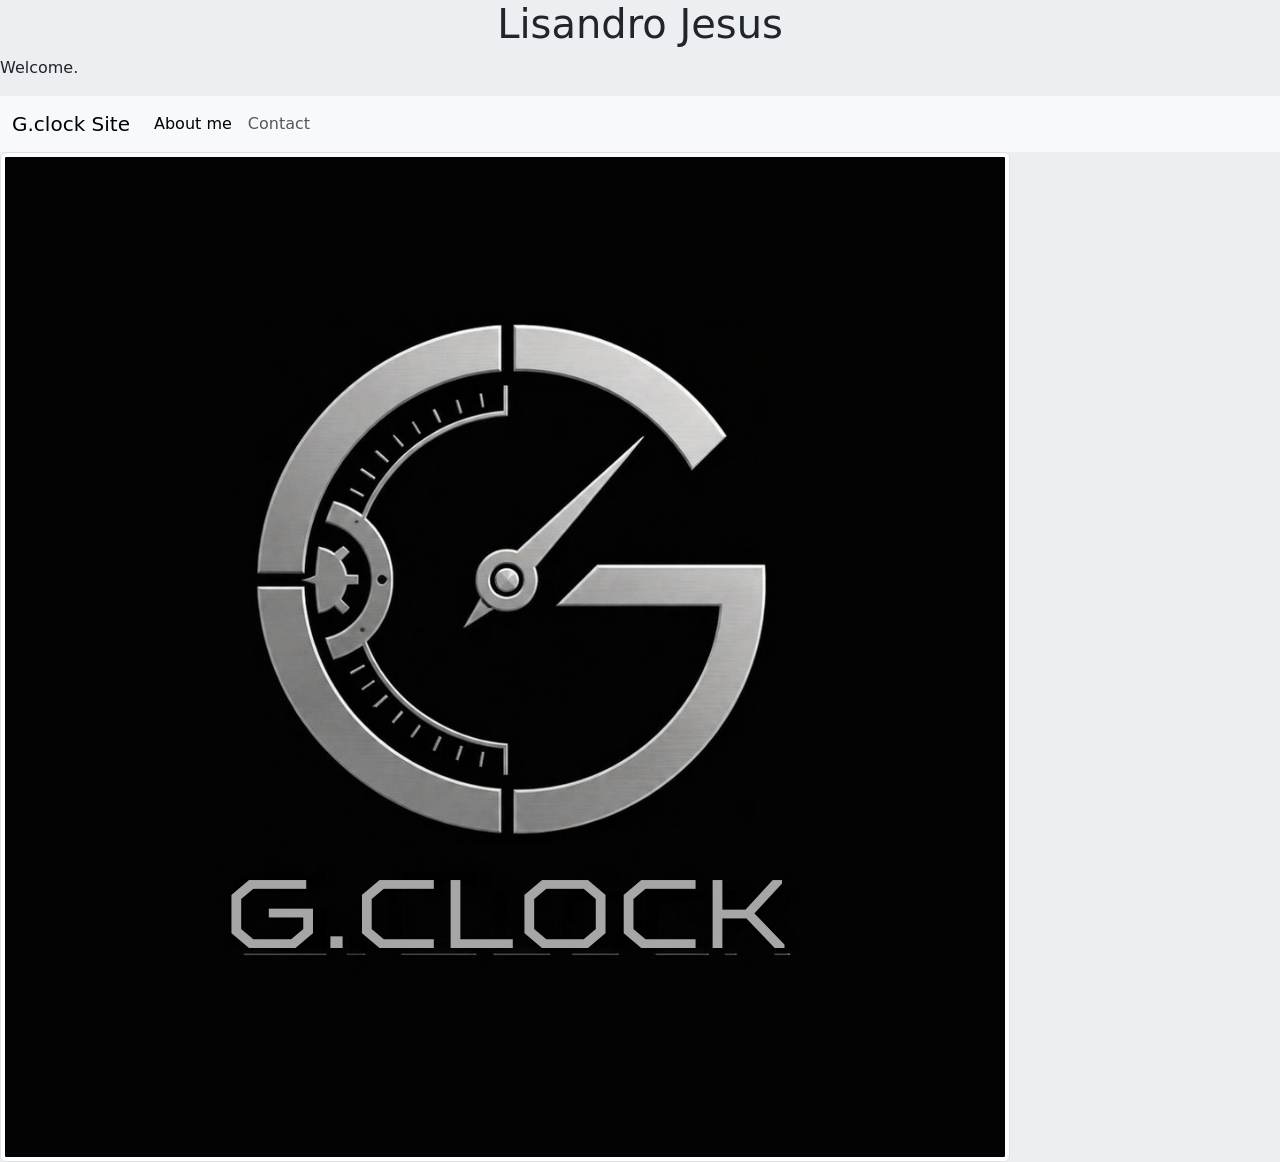
<file: class project #html/index.html>
<!DOCTYPE html>
<html>
<head>
<title>Page Title</title>

<link rel="stylesheet" href="Style.css">
 <script src="script.js"></script>
 <link href="https://cdn.jsdelivr.net/npm/bootstrap@5.3.8/dist/css/bootstrap.min.css" rel="stylesheet" integrity="sha384-sRIl4kxILFvY47J16cr9ZwB07vP4J8+LH7qKQnuqkuIAvNWLzeN8tE5YBujZqJLB" crossorigin="anonymous">
</head>
<body>

<h1>Lisandro Jesus</h1>
<p>Welcome.</p>

<nav class="navbar navbar-expand-lg bg-body-tertiary">
  <div class="container-fluid">
    <a class="navbar-brand" href="#">G.clock Site</a>
    <button class="navbar-toggler" type="button" data-bs-toggle="collapse" data-bs-target="#navbarNav" aria-controls="navbarNav" aria-expanded="false" aria-label="Toggle navigation">
      <span class="navbar-toggler-icon"></span>
    </button>
    <div class="collapse navbar-collapse" id="navbarNav">
      <ul class="navbar-nav">
        <li class="nav-item">
          <a class="nav-link active" aria-current="page" href="About me.html">About me</a>
        </li>
        </li>
        </li>
        <li class="nav-item">
          <a class="nav-link" href="Contact.html">Contact</a>
        </li>
      </ul>
    </div>
  </div>
</nav>
<img src="G.Clock luxury watch logo.png" class="img-thumbnail" alt="G.Clock Logo">

 <script src="https://cdn.jsdelivr.net/npm/bootstrap@5.3.8/dist/js/bootstrap.bundle.min.js" integrity="sha384-FKyoEForCGlyvwx9Hj09JcYn3nv7wiPVlz7YYwJrWVcXK/BmnVDxM+D2scQbITxI" crossorigin="anonymous"></script>
</body>


</html>
</file>
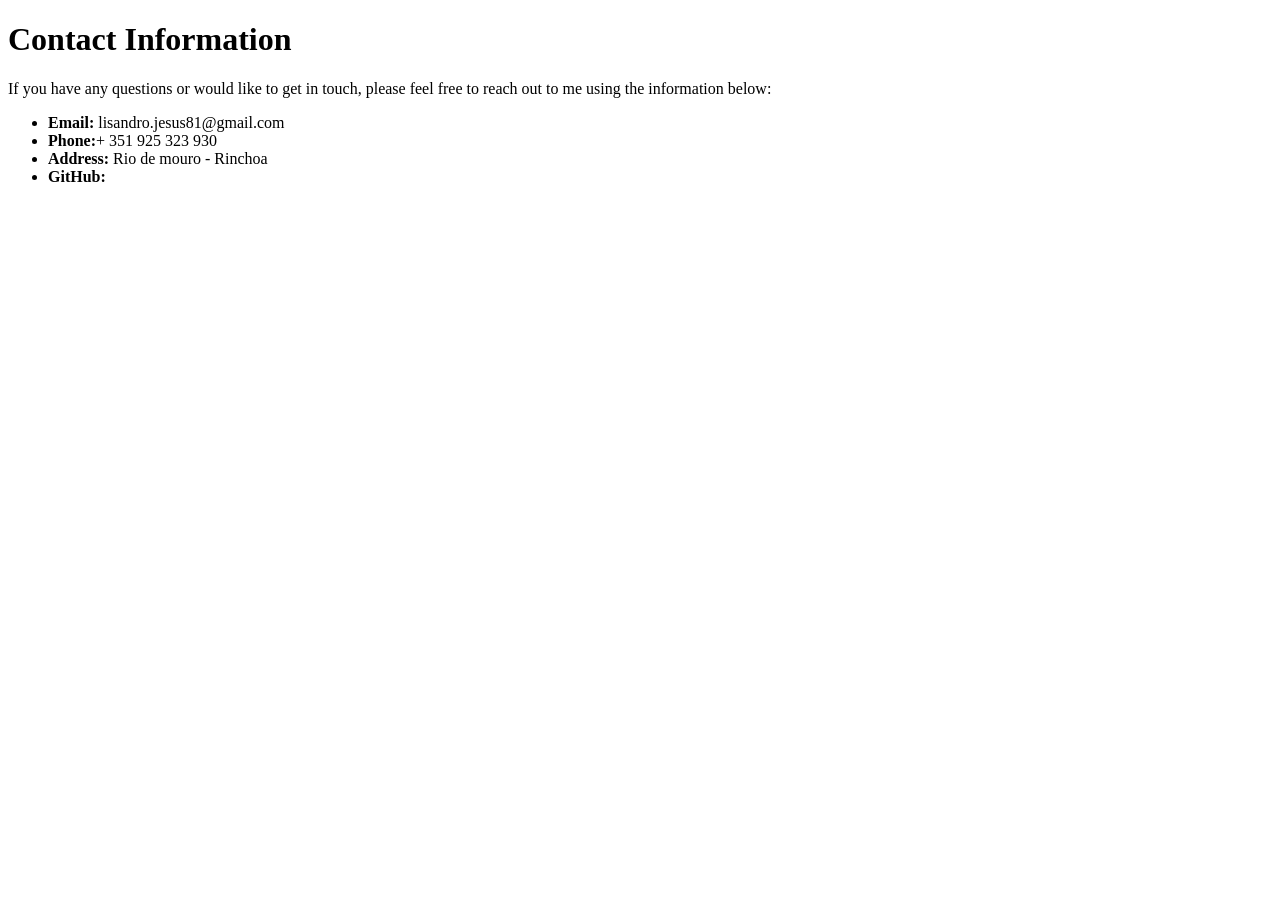
<file: class project #html/Contact.html>
<!DOCTYPE html>
<html>
<head>
<title>Page Title</title>
</head>
<body>

<h1>Contact Information</h1>
<p>If you have any questions or would like to get in touch, please feel free to reach out to me using the information below:</p>
<ul>
  <li><strong>Email:</strong> lisandro.jesus81@gmail.com</li>
  <li><strong>Phone:</strong>+ 351 925 323 930</li>
  <li><strong>Address:</strong> Rio de mouro - Rinchoa </li>
  <li><strong>GitHub:</strong> <a href="https://github.com
</ul>
</body>
</html>
</file>
<file: class project #html/Style.css>
body {
  background-color: rgb(235, 239, 241) !important;
}

h1 {
  color: rgb(48, 55, 59);
  text-align: center;
  font-size: medium;
}
</file>
